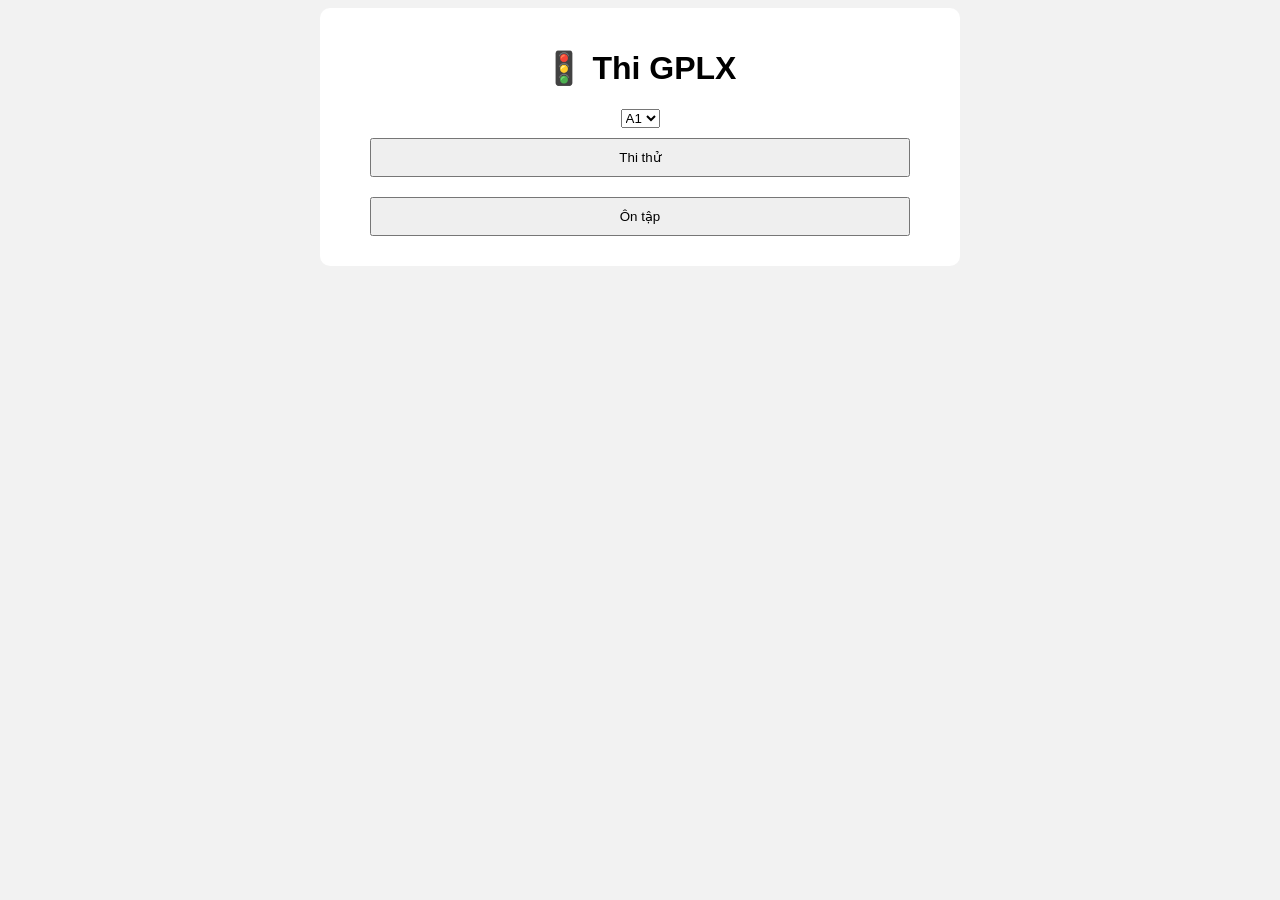
<file: index.html>
<!DOCTYPE html>
<html lang="vi">
<head>
<meta charset="UTF-8">
<title>Thi GPLX</title>
<link rel="stylesheet" href="css/style.css">
</head>
<body>

<div class="container">
  <h1>🚦 Thi GPLX</h1>

  <select id="license">
    <option value="A1">A1</option>
    <option value="A2">A2</option>
    <option value="B1">B1</option>
    <option value="B2">B2</option>
  </select>

  <button onclick="startExam()">Thi thử</button>
  <button onclick="goReview()">Ôn tập</button>
</div>

<script>
function startExam(){
  localStorage.setItem("license", document.getElementById("license").value);
  location.href = "exam.html";
}

function goReview(){
  localStorage.setItem("license", document.getElementById("license").value);
  location.href = "review.html";
}
</script>

</body>
</html>
</file>
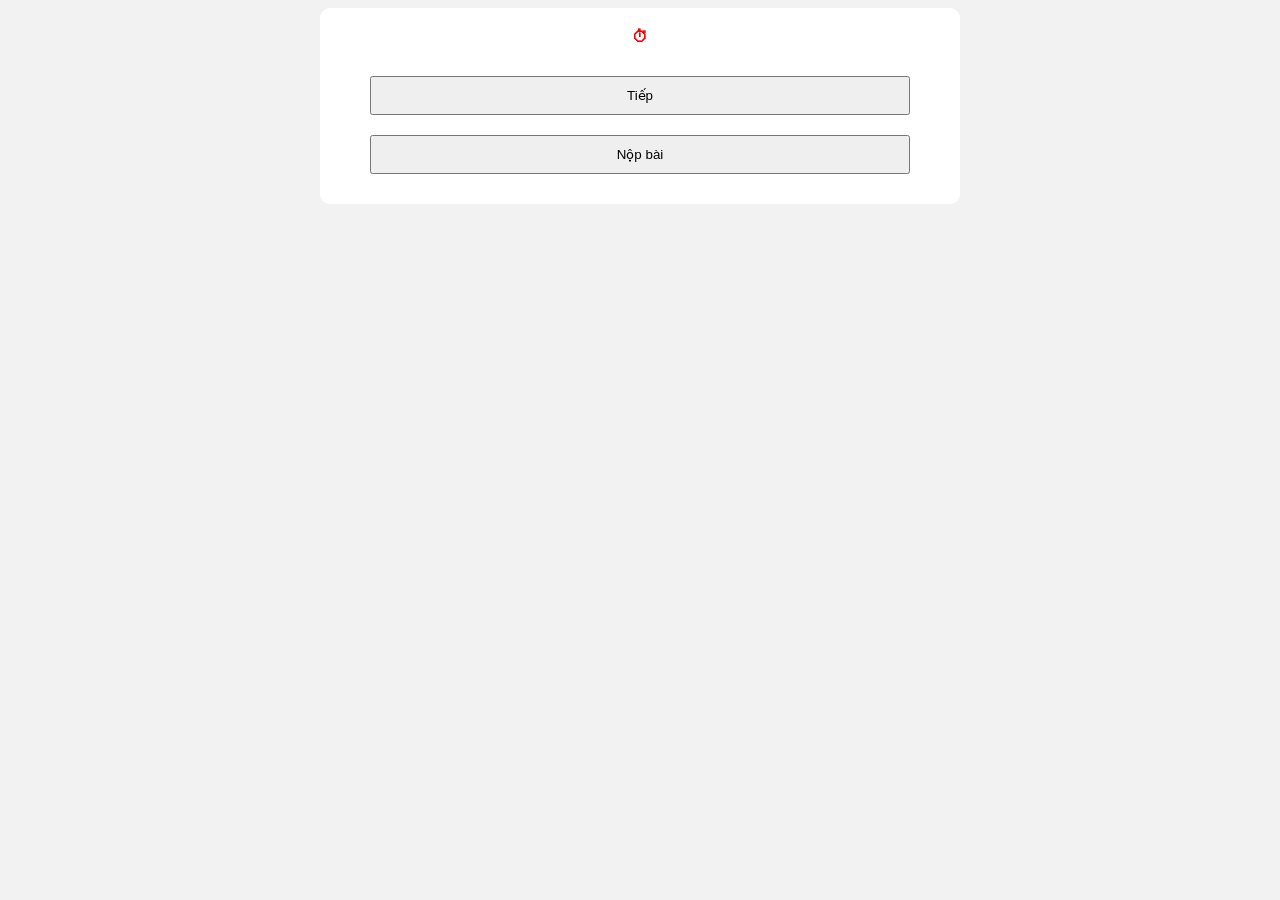
<file: exam.html>
<!DOCTYPE html>
<html lang="vi">
<head>
<meta charset="UTF-8">
<title>Thi</title>
<link rel="stylesheet" href="css/style.css">
</head>
<body>

<div class="container">
  <div class="timer">⏱ <span id="time"></span></div>

  <h3 id="index"></h3>
  <h2 id="question"></h2>

  <div id="answers"></div>

  <button onclick="next()">Tiếp</button>
  <button onclick="submitExam()">Nộp bài</button>
</div>

<script src="js/questions.js"></script>
<script src="js/config.js"></script>
<script src="js/utils.js"></script>
<script src="js/exam.js"></script>

</body>
</html>
</file>
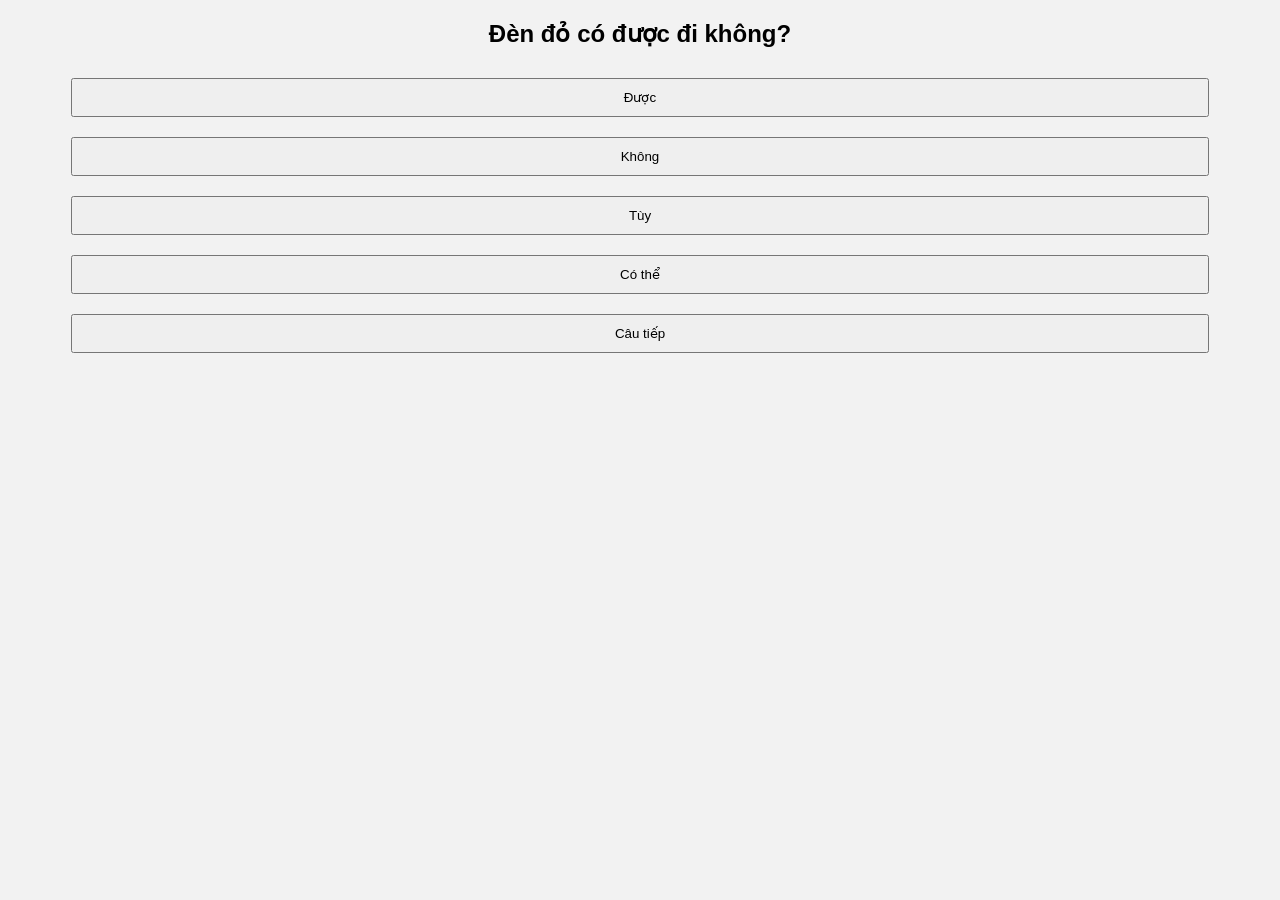
<file: quiz.html>
<!DOCTYPE html>
<html lang="vi">
<head>
  <meta charset="UTF-8">
  <title>Làm bài thi</title>
  <link rel="stylesheet" href="css/style.css">
</head>
<body>

  <h2 id="question"></h2>

  <div id="answers"></div>

  <button onclick="nextQuestion()">Câu tiếp</button>

  <script src="js/data.js"></script>
  <script src="js/quiz.js"></script>

</body>
</html>
</file>
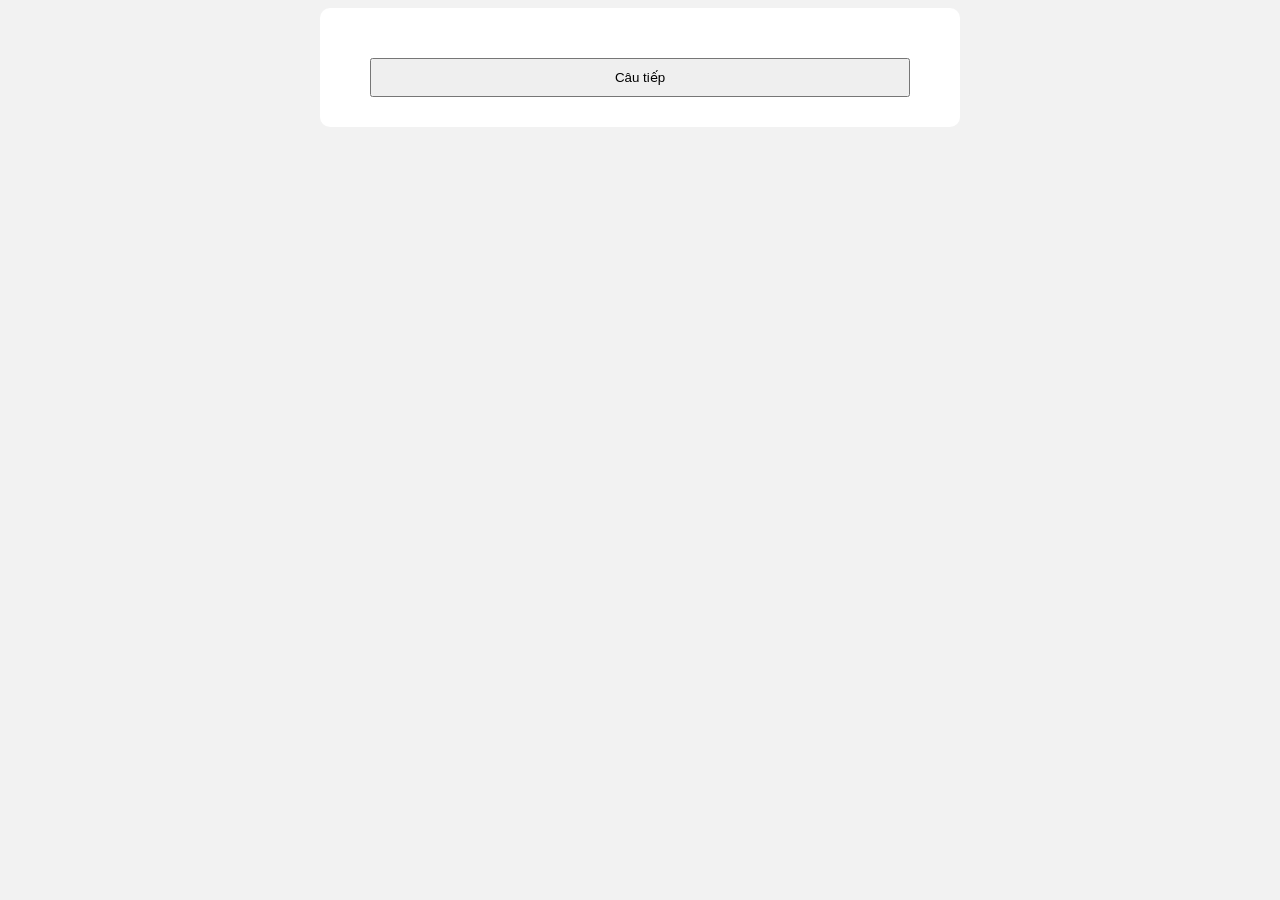
<file: review.html>
<!DOCTYPE html>
<html lang="vi">
<head>
<meta charset="UTF-8">
<title>Ôn tập</title>
<link rel="stylesheet" href="css/style.css">
</head>
<body>

<div class="container">
  <h2 id="question"></h2>
  <div id="answers"></div>

  <button onclick="next()">Câu tiếp</button>
</div>

<script src="js/questions.js"></script>
<script src="js/utils.js"></script>
<script src="js/review.js"></script>

</body>
</html>
</file>
<file: css/style.css>
body {
  font-family: Arial;
  background: #f2f2f2;
  text-align: center;
}

.container {
  width: 90%;
  max-width: 600px;
  margin: auto;
  background: white;
  padding: 20px;
  border-radius: 10px;
}

button {
  width: 90%;
  padding: 10px;
  margin: 10px;
}

.timer {
  color: red;
  font-weight: bold;
}
</file>
